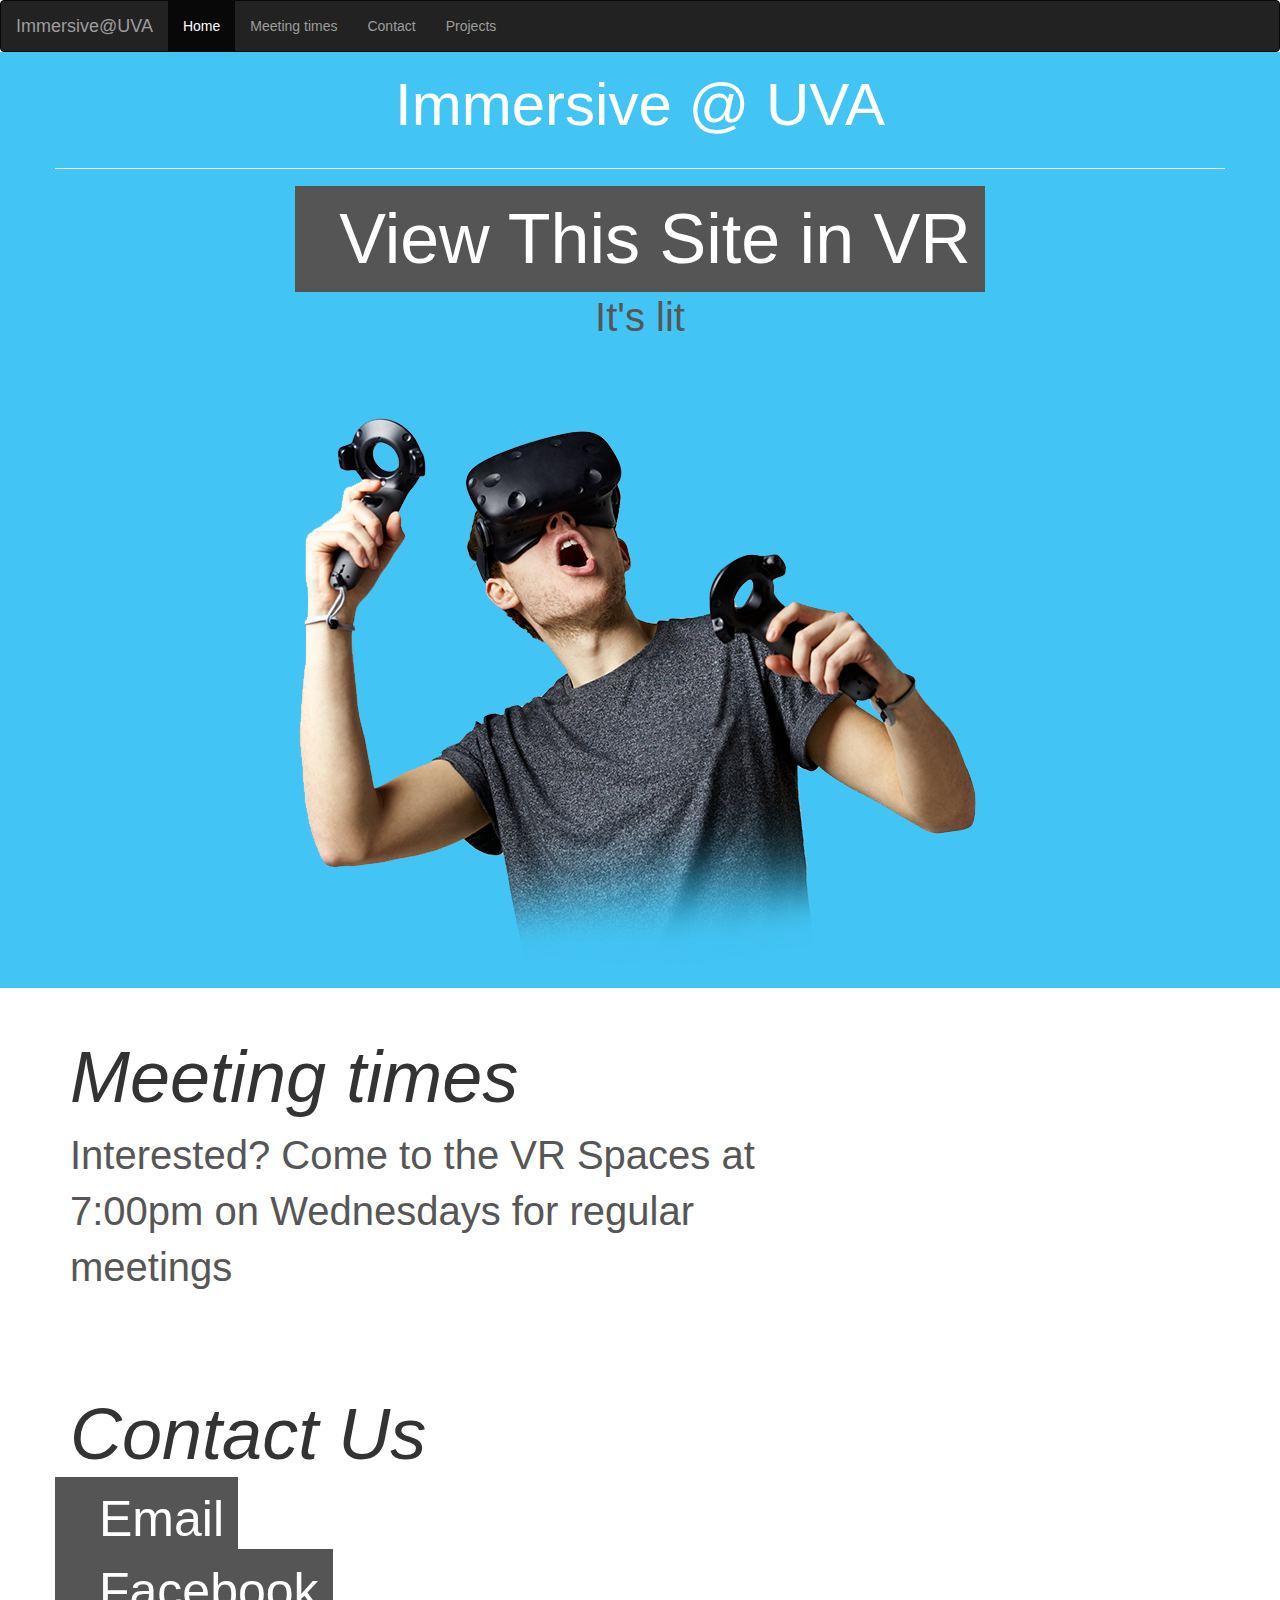
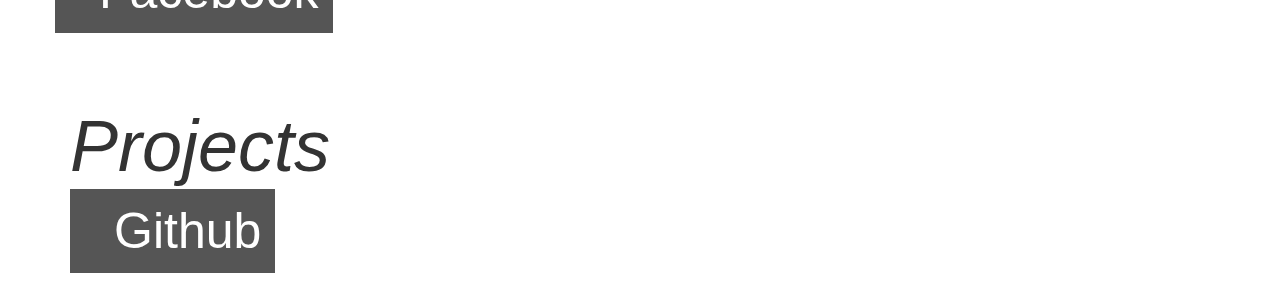
<file: index.html>
<!DOCTYPE html>
<html lang="en">

<head>

  <meta charset="utf-8">
  <meta name="viewport" content="width=device-width, initial-scale=1, shrink-to-fit=no">
  <meta name="description" content="">
  <meta name="author" content="">

  <title>Immersive@UVA</title>
  <!-- icons -->
  <!-- <link rel="stylesheet" href="https://cdnjs.cloudflare.com/ajax/libs/font-awesome/4.7.0/css/font-awesome.min.css"> -->
<link rel="stylesheet" href="https://use.fontawesome.com/releases/v5.7.2/css/all.css" integrity="sha384-fnmOCqbTlWIlj8LyTjo7mOUStjsKC4pOpQbqyi7RrhN7udi9RwhKkMHpvLbHG9Sr" crossorigin="anonymous">   <link rel="stylesheet" href="https://maxcdn.bootstrapcdn.com/bootstrap/3.4.0/css/bootstrap.min.css">
  <script src="https://ajax.googleapis.com/ajax/libs/jquery/3.3.1/jquery.min.js"></script>
  <script src="https://maxcdn.bootstrapcdn.com/bootstrap/3.4.0/js/bootstrap.min.js"></script>

  <!-- Custom styles for this template -->
  <link href="css/index.css" rel="stylesheet">
   <!-- favicon -->
  <link rel="icon" type="image/png" href="img/favicon-32x32.png" sizes="32x32" />
  <link rel="icon" type="image/png" href="img/favicon-16x16.png" sizes="16x16" />

</head>

<body id="page-top">

  <!-- Navigation -->
  <nav class="navbar navbar-inverse">
  <div class="container-fluid">
    <div class="navbar-header">
      <a class="navbar-brand" href="#">Immersive@UVA</a>
    </div>
    <ul class="nav navbar-nav">
      <li class="active"><a href="#">Home</a></li>
      <li><a href="#about">Meeting times</a></li>
      <li><a href="#contact">Contact</a></li>
      <li><a href="#projects">Projects</a></li>
    </ul>
  </div>
</nav>

  <header class="bg-primary text-white">
    <div class="container text-center">
      <div class = "row">
          <h1 style="width:100%;">Immersive @ UVA</h1>
      </div>
      <div class = "row">
          <HR NOSHADE></HR>
          <a style="width:100%;" id = "vrlink" class = "buttonlike" href="./vr.html">
                <i class="fas fa-vr-cardboard"></i>View This Site in VR
          </a>  
          <p class="lead">It's lit</p>
      </div>
      <div class = "row">
        <div class = "col align-self-center">
          <div class = "thumbnail" style = "background-color: #42c5f4; border:none;">
            <img src="img/vr.png" id = "vrimage">
          </div>
        </div>
      </div>
    </div>
  </header>

  <section id="about">
    <div class="container">
      <div class="row">
        <div class="col-lg-8 mx-auto">
          <h2>Meeting times</h2>
          <p class="lead">Interested? Come to the VR Spaces at 7:00pm on Wednesdays for regular meetings</p>
        </div>
      </div>
    </div>
  </section>

  <section id="contact" class="bg-light">
    <div class="container">
      <h2>Contact Us</h2>
      <div class="row">
        <div class="col mx-auto">
          
          <a class = "buttonlike" href="mailto:immersive@virginia.edu">
            <i class="far fa-envelope"></i>Email
          </a>
        </div>
        <div class="col mx-auto">
          <a class = "buttonlike" href="https://www.facebook.com/ImmersiveUVA">
            <i class="fab fa-facebook"></i>Facebook
          </a>  
        </div>
      </div>
    </div>
  </section>

  <section id="projects">
    <div class="container">
      <div class="row">
        <div class="col-lg-8 mx-auto">
          <h2>Projects</h2>
          <a class = "buttonlike" href="https://github.com/ImmersiveAtUva/immersive-dev-project">
            <i class="fab fa-github"></i>Github
          </a>
        </div>
      </div>
    </div>
  </section>

  <!-- Footer -->
  <footer class="py-5 bg-dark">
    <div class="container">
      <p class="m-0 text-center text-white"></p>
    </div>
    <!-- /.container -->
  </footer>
</body>

</html>
</file>
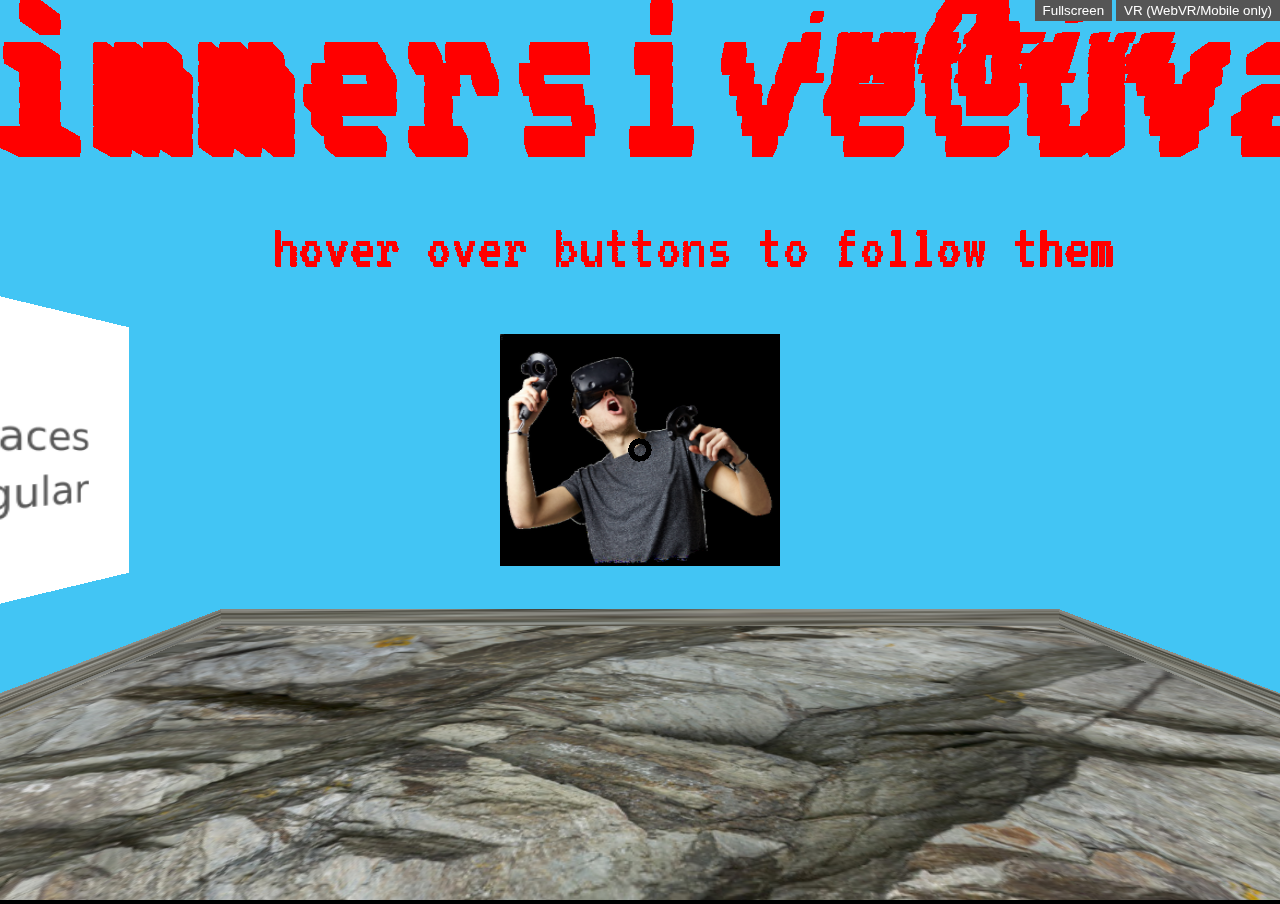
<file: vr.html>
<!-- @author qciccoretti -->
<!-- uses webvr polyfill from https://github.com/immersive-web/webvr-polyfill -->
<!DOCTYPE html>

<html lang="en">
<head>
  <title>Immersive@UVA</title>
  <meta charset="utf-8">
  <!-- Stuff for making sure it runs on mobile -->
  <meta name="viewport" content="width=device-width, user-scalable=no, minimum-scale=1.0, maximum-scale=1.0, shrink-to-fit=no">
  <meta name="mobile-web-app-capable" content="yes">
  <meta name="apple-mobile-web-app-capable" content="yes" />
  <meta name="apple-mobile-web-app-status-bar-style" content="black-translucent" />
  <!-- favicon -->
  <link rel="icon" type="image/png" href="img/favicon-32x32.png" sizes="32x32" />
  <link rel="icon" type="image/png" href="img/favicon-16x16.png" sizes="16x16" />
<link rel="stylesheet" type="text/css" href="css/vr.css">
</head>

<body>

  <div id="buttons">
    <button id="fullscreen">Fullscreen</button>
    <button id="vr">VR (WebVR/Mobile only)</button>
  </div>

</body>

<script>
document.addEventListener('touchmove', function(e) {
  e.preventDefault();
});
</script>

<!-- three.js library -->
<script src="js/three.min.js"></script>

<!-- VRControls.js applies the WebVR transformations to a three.js camera object. -->
<script src="js/VRControls.js"></script>

<!-- OrbitControls.js for controlling camera on desktop.  -->
<script src="js/OrbitControls.js"></script>

<!-- VREffect.js handles stereo camera setup and rendering.  -->
<script src="js/VREffect.js"></script>

<script src="js/webvr-polyfill.js"></script>

<!-- My text code -->
<script src="js/ui.js"></script>
<!-- main -->
<script>
  //global vars
  var camera, scene, canvas, render, polyfill, loader;
  var img_obj_list = [];
  var raycaster = new THREE.Raycaster();
  var cam_mat = new THREE.Matrix4();
  var already_clicked = false;
  var req;
  var selected_obj;
  //the entry point for this program is the init()
  //in scene.js
</script>
<script src="js/images.js"></script>
<script src="js/scene.js"></script>

</html>
</file>
<file: css/vr.css>
html, body {
  width: 100%;
  height: 100%;
  background-color: #000;
  color: #fff;
  margin: 0px;
  padding: 0;
  overflow: hidden;
}

canvas {
  width: 100%;
  height: 100%;
}

#buttons {
  position: fixed;
  top: 0;
  right: 0;
  z-index: 1;
  background-color: rgba(255, 255, 255, 0);
}
button{
  background-color: #555555;
  color: white;
  border: 2px solid #555555;
}

button:hover{
  background-color: white;
  color: black;
}
</file>
<file: css/index.css>
/*!
 * Start Bootstrap - Scrolling Nav (https://startbootstrap.com/template-overviews/scrolling-nav)
 * Copyright 2013-2019 Start Bootstrap
 * Licensed under MIT (https://github.com/BlackrockDigital/startbootstrap-scrolling-nav/blob/master/LICENSE)
 */
header {
  padding-top padding-left padding-right: 156px 0 100px;
  background-color: #42c5f4 !important;

}
.buttonlike{
  padding: 10px;
  font-size: 50px;
  background-color: #555555;
  color: white;
  border: 4px solid #555555;
}
#vrlink{
  font-size: 70px;
}
.buttonlike:hover{
  background-color: white;
  color: #555555;

}
i{
  padding-right: 30px;
}
.navbar{
  padding-bottom: 0px;
  margin-bottom: 0px;
}
h2{
  font-size: 72px;
  font-style: italic;
}
h1{
  font-size: 60px;
}
.lead{
  font-size: 40px;
  color: #565656;
}
section {
  padding: 30px 0;
}
</file>
